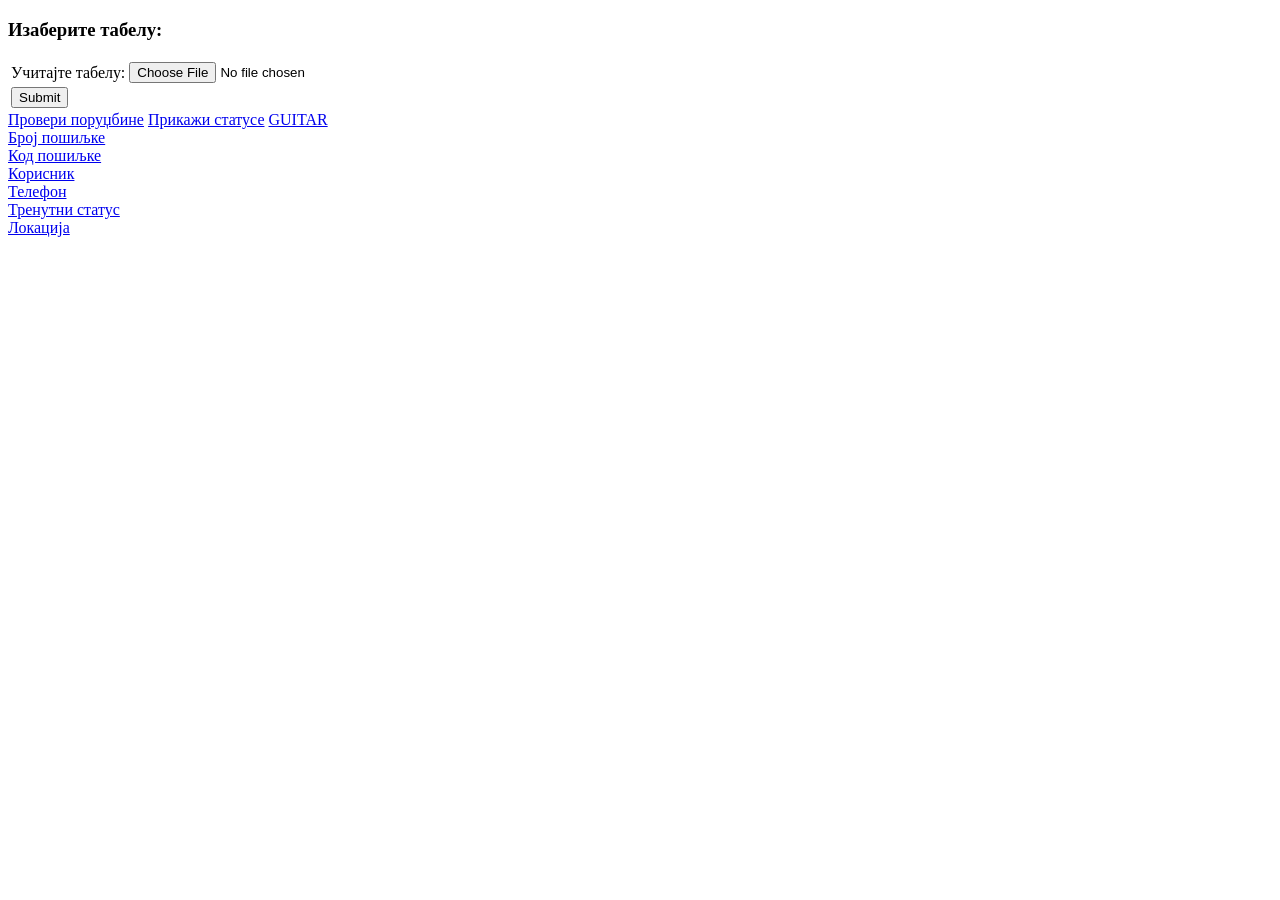
<file: src/main/resources/templates/index.html>
<!DOCTYPE html>
<html xmlns:th="https://www.thymeleaf.org">
<head>
    <meta charset="UTF-8">
    <title>Статуси пошиљки</title>
    <script src="https://ajax.googleapis.com/ajax/libs/jquery/3.6.1/jquery.min.js"></script>
    <link th:href="@{/css/styles.css}" rel="stylesheet" />
    <script type="text/javascript" th:src="@{/js/tables.js}"></script>
</head>
<body>
<h3>Изаберите табелу:</h3>
<form method="POST" th:action="@{/excel/upload}" action="#" enctype="multipart/form-data">
    <table>
        <tr>
            <td><label path="file">Учитајте табелу:</label></td>
            <td><input type="file" name="file" /></td>
        </tr>
        <tr>
            <td><input type="submit" value="Submit" /></td>
        </tr>
    </table>
</form>

<nav>
    <a href="/check">Провери поруџбине</a>
    <a href="/">Прикажи статусе</a>
    <a href="#">GUITAR</a>
</nav>

<div class="container">

    <div class="table">
        <div class="table-header">
            <div class="header__item"><a id="shipment" class="filter__link" href="#">Број пошиљке</a></div>
            <div class="header__item"><a id="package" class="filter__link filter__link--number" href="#">Код пошиљке</a></div>
            <div class="header__item"><a id="consumer" class="filter__link filter__link--number" href="#">Корисник</a></div>
            <div class="header__item"><a id="phone" class="filter__link filter__link--number" href="#">Телефон</a></div>
            <div class="header__item"><a id="status" class="filter__link filter__link--number" href="#">Тренутни статус</a></div>
            <div class="header__item"><a id="location" class="filter__link filter__link--number" href="#">Локација</a></div>
        </div>
        <div class="table-content">
            <div class="table-row" th:each="order:${ordersStatuses}">
                <div class="table-data" th:utext="${order.orders.shipmentNumber}"></div>
                <div class="table-data" th:utext="${order.orders.orderId}"></div>
                <div class="table-data" th:utext="${order.orders.customers.name}"></div>
                <div class="table-data" th:utext="${order.orders.customers.phone}"></div>
                <div class="table-data" th:utext="${order.statuses!=null} ? ${order.statuses.status} : ''"></div>
                <div class="table-data" th:utext="${order.locations!=null} ? ${order.locations.location} : ''"></div>
            </div>
        </div>
    </div>
</div>
<!--
<table>
    <thead>
        <tr>
            <td>Број пошиљке:</td>
            <td>Код пошиљке:</td>
            <td>Корисник:</td>
            <td>Телефон:</td>
            <td>Тренутни статус:</td>
            <td>Локација:</td>
        </tr>
    </thead>
    <tbody>
    <tr th:each="order:${ordersStatuses}">
            <td th:text="${order.orders.shipmentNumber}"></td>
            <td th:text="${order.orders.orderId}"></td>
            <td th:text="${order.orders.customers.name}"></td>
            <td th:text="${order.orders.customers.phone}"></td>
            <td th:text="${order.ordersStatusId.currentStatus}"></td>
            <td th:text="${order.location}"></td>
        </tr>
    </tbody>
</table>
-->

</body>
</html>
</file>
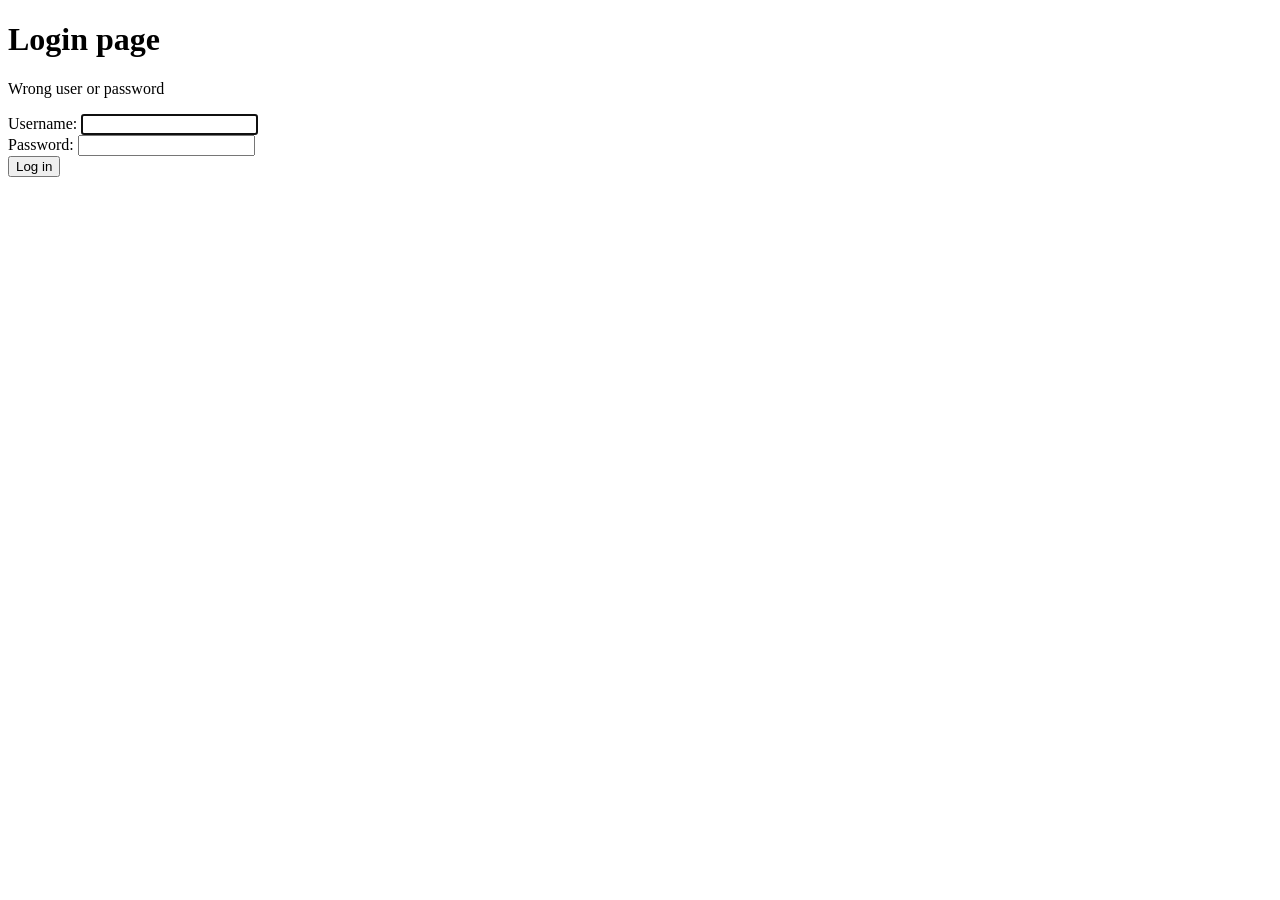
<file: src/main/resources/templates/login.html>
<!DOCTYPE html>
<html xmlns:th="http://www.thymeleaf.org">
<head>
  <title>Login page</title>
</head>
<body>
<h1>Login page</h1>
<p th:if="${loginError}" class="error">Wrong user or password</p>
<form th:action="@{/login.html}" method="post">
  <label for="username">Username</label>:
  <input type="text" id="username" name="username" autofocus="autofocus" /> <br />
  <label for="password">Password</label>:
  <input type="password" id="password" name="password" /> <br />
  <input type="submit" value="Log in" />
</form>
</body>
</html>
</file>
